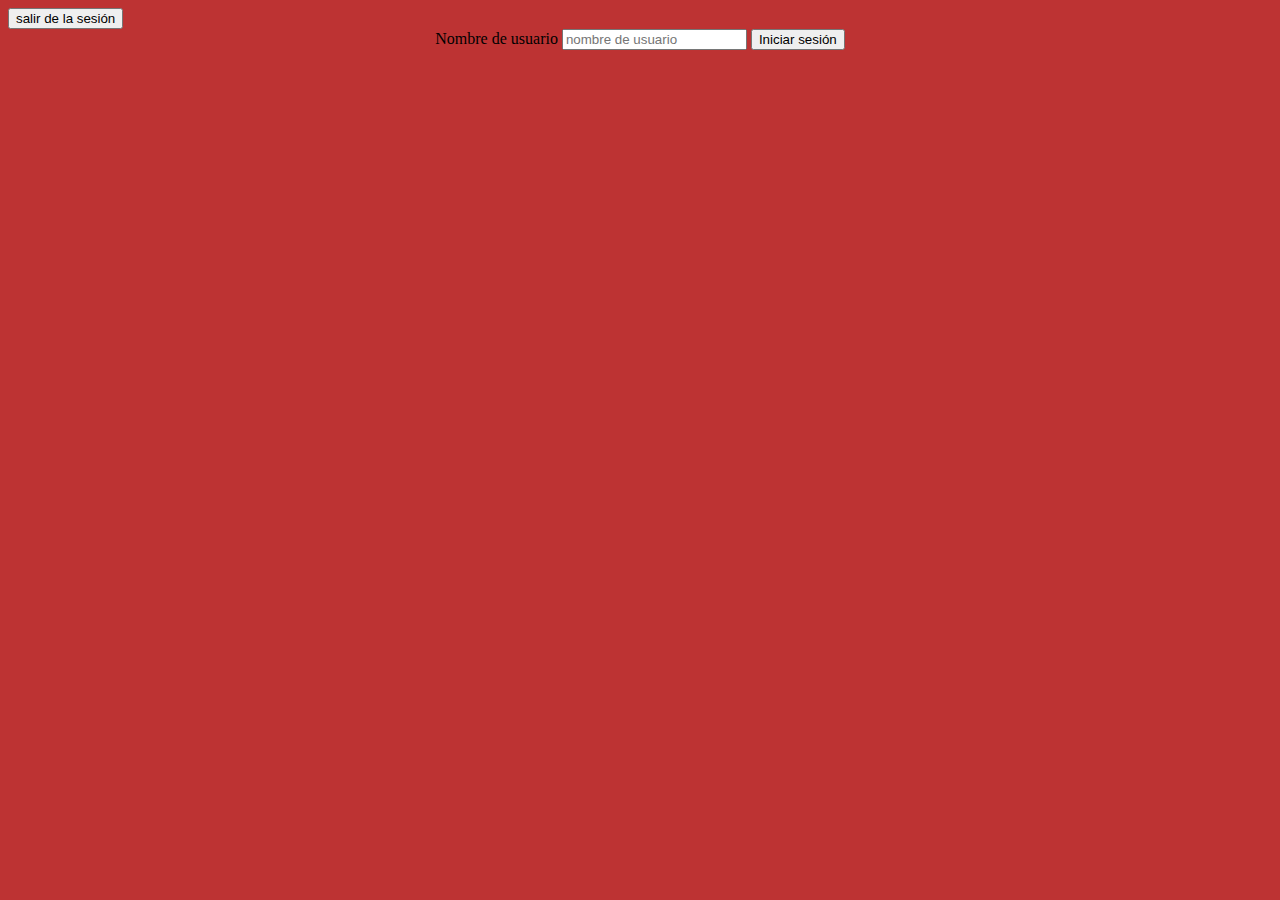
<file: index.html>
<html>
    <head>
        <title>
                     
        </title>
        <link rel="stylesheet" type="text/css" href="Kwitter.css">
    </head>
    <body>
        <div class="container"> 
            <button onclick="salir()">salir de la sesión</button>
          <center>
            <label id="nombre">Nombre de usuario</label>
            <input type="text" id="user_name" class="from-control" placeholder="nombre de usuario">
            <button id="login_button" class="btn btn-primary" onclick="addUser()">Iniciar sesión</button>

            
       </center>
         </div>
       <script src="Kwitter.js"></script>
    </body>
</html>
</file>
<file: Kwitter.css>
body
{
    background-color:#BD3333;
}
</file>
